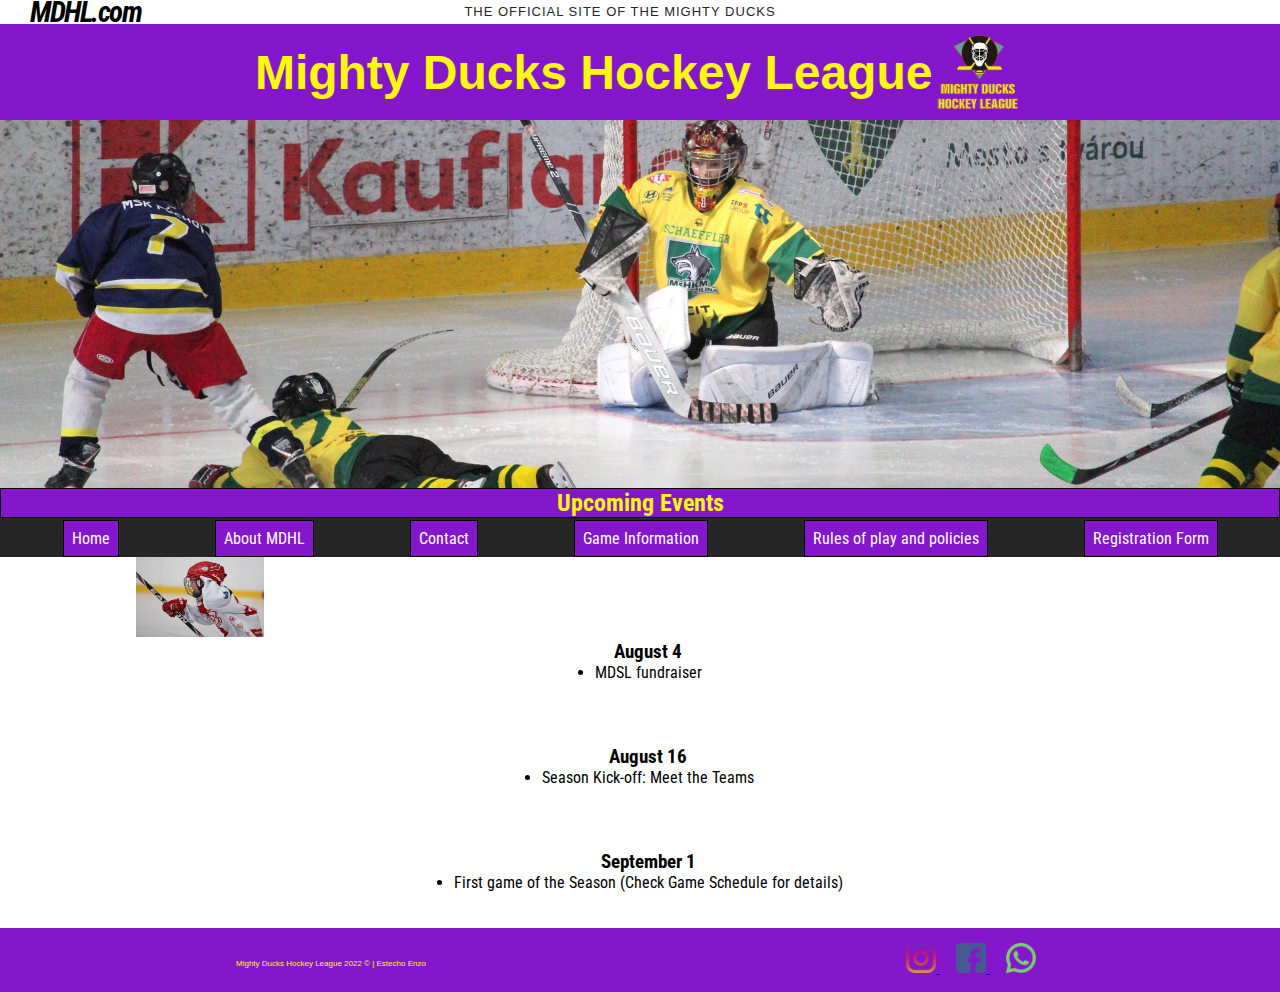
<file: index.html>
<!DOCTYPE html>
<html lang="en">
<head>
    <meta charset="UTF-8">
    <meta http-equiv="X-UA-Compatible" content="IE=edge">
    <meta name="viewport" content="width=device-width, initial-scale=1.0">
    <title>Home</title>
    <link rel="shortcut icon" href="./assets/LogoMightyducks-01.png" type="image/x-icon">
    <link rel="stylesheet" href="./assets/style.css">
    <link rel="preconnect" href="https://fonts.googleapis.com">
<link rel="preconnect" href="https://fonts.gstatic.com" crossorigin>
<link href="https://fonts.googleapis.com/css2?family=Roboto+Condensed&display=swap" rel="stylesheet">

</head>
<body>
    <div class="cabecera">
        <div class="mdhl">
            <a href="#" class="page">
                <h2>MDHL.com</h2>
            </a>   
        </div>
        <p class="site">
            The Official Site of the Mighty Ducks
        </p>
    </div>

    <header>
        <div class="cajageneral">
        <div class="titulointerior">
            <h1 class="titulo">Mighty Ducks Hockey League</h1>
        </div>
        <div>
            <img class="logo" src="./assets/LogoMightyducks-01.png" alt="page logo">
        </div>
        </div>

        <div class="titulo2margin">         
            <h2 class="titulo2">Upcoming Events</h2>
        </div>
    </header>
    
    <main>
        <nav>
            <a class="home" href="#">Home</a>
            <a class="about" href="./about.html">About MDHL</a>
            <a class="contact" href="./contact.html">Contact</a>
            <a class="gameinformation" href="./game_info.html">Game Information</a>
            <a class="rules" href="./rules.html">Rules of play and policies</a>
            <a class="registrationform" href="./registration.html">Registration Form</a>
        </nav>
        
        <figure>
            <img class= "hockey1" src="./assets/hockey1.jpg" alt="hockey player">
        </figure>
    
        <div class="textoindex">
        <section class="ago4">
            <h3>August 4</h3>
            <ul>
            <li>MDSL fundraiser</li>
            </ul>

        </section>

        <section class="ago16">
            <h3>August 16</h3>
            <ul>
            <li>Season Kick-off: Meet the Teams</li>
            </ul>
        </section>

        <section class="sep1">
            <h3>September 1</h3>
            <ul>
            <li>First game of the Season (Check Game Schedule for details)</li>
            </ul>
        </section>
        </div>
        
    </main>  

    <footer>
        <div>
            <p> Mighty Ducks Hockey League 2022 &copy; | Estecho Enzo </p>
        </div>
        
        <div>
            <a href="https://www.instagram.com" target="_blank">
                <img src="./assets/instagram.png" alt="instagram">
            </a>
            <a href="https://www.facebook.com" target="_blank">
                <img src="./assets/facebook.png" alt="facebook">
            </a>    
            <a href="https://wa.me/1522550401" target="_blank">
                <img src="./assets/whatsapp.png" alt="whatsapp">
            </a>
        </div> 
    </footer>
</body>
</html>
</file>
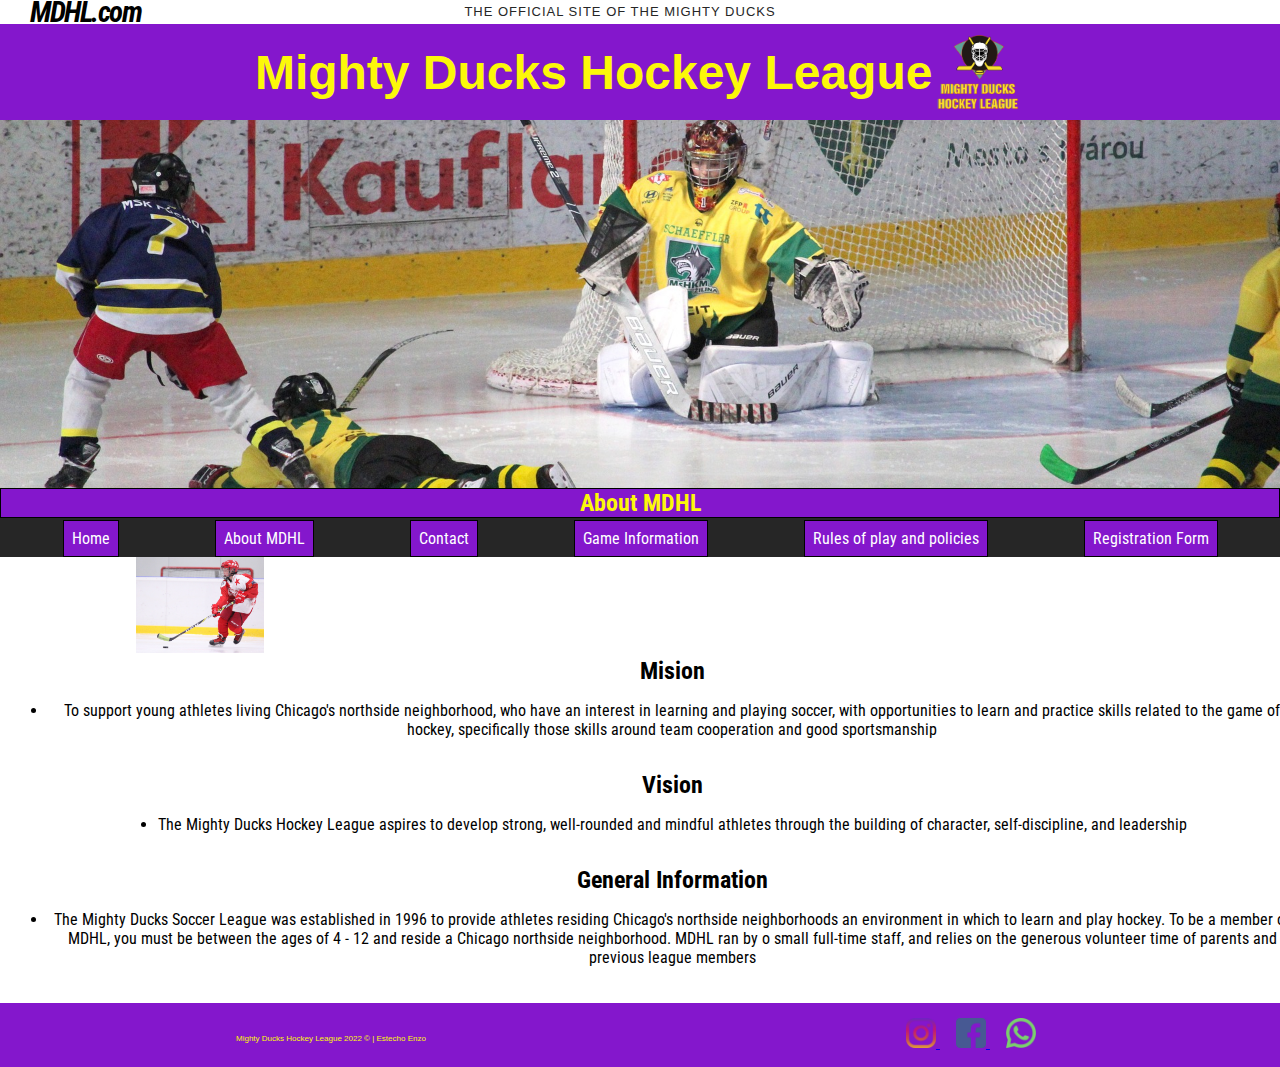
<file: about.html>
<!DOCTYPE html>
<html lang="en">
<head>
    <meta charset="UTF-8">
    <meta http-equiv="X-UA-Compatible" content="IE=edge">
    <meta name="viewport" content="width=device-width, initial-scale=1.0">
    <title>About MDHL</title>
    <link rel="shortcut icon" href="/assets/LogoMightyducks-01.png" type="image/x-icon">
    <link rel="stylesheet" href="./assets/style.css">
    <link rel="preconnect" href="https://fonts.googleapis.com">
<link rel="preconnect" href="https://fonts.gstatic.com" crossorigin>
<link href="https://fonts.googleapis.com/css2?family=Roboto+Condensed&display=swap" rel="stylesheet">

</head>
<body>
    <div class="cabecera">
        <div class="mdhl">
            <a href="#" class="page">
                <h2>MDHL.com</h2>
            </a>   
        </div>
        <p class="site">
            The Official Site of the Mighty Ducks
        </p>
    </div>

    <header>
        <div class="cajageneral">
        <div class="titulointerior">
            <h1 class="titulo">Mighty Ducks Hockey League</h1>
        </div>
        <div>
            <img class="logo" src="./assets/LogoMightyducks-01.png" alt="page logo">
        </div>
        </div>

        <div class="titulo2margin">         
            <h2 class="titulo2">About MDHL</h2>
        </div>
    </header>

    <nav>
        <a class="home" href="./index.html">Home</a>
        <a class="about" href="#">About MDHL</a>
        <a class="contact" href="./contact.html">Contact</a>
        <a class="gameinformation" href="./game_info.html">Game Information</a>
        <a class="rules" href="./rules.html">Rules of play and policies</a>
        <a class="registrationform" href="./registration.html">Registration Form</a>
    </nav>

    <figure>
        <img class= "hockey2" src="./assets/hockey2.jpg" alt=" an image of a child hockey player">
    </figure>
    
    <div class="textoaboutyrules">
    <section class="mision">
        <h2>Mision</h2>
        <ul>
        <li>To support young athletes living Chicago's northside neighborhood, who have an interest in 
            learning and playing soccer, with opportunities to learn and practice skills related to the game of 
            hockey, specifically those skills around team cooperation and good sportsmanship</li>
        </ul>

    </section>
    <section class="vision">
        <h2>Vision</h2>
        <ul>
        <li>The Mighty Ducks Hockey League aspires to develop strong, well-rounded and mindful athletes 
            through the building of character, self-discipline, and leadership</li>
        </ul>
    </section>
    <section class="general">
        <h2> General Information</h2>
        <ul>
        <li> The Mighty Ducks Soccer League was established in 1996 to provide athletes residing
Chicago's northside neighborhoods an environment in which to learn and play hockey. To be a
member of MDHL, you must be between the ages of 4 - 12 and reside a Chicago northside
neighborhood. MDHL ran by o small full-time staff, and relies on the generous volunteer time of
parents and previous league members
        </li>
        </ul>
    </section>

    </div>

    <footer>
        <div>
            <p> Mighty Ducks Hockey League 2022 &copy; | Estecho Enzo </p>
        </div>
        
        <div>
            <a href="https://www.instagram.com" target="_blank">
                <img src="./assets/instagram.png" alt="instagram">
            </a>
            <a href="https://www.facebook.com" target="_blank">
                <img src="./assets/facebook.png" alt="facebook">
            </a>    
            <a href="https://wa.me/1522550401" target="_blank">
                <img src="./assets/whatsapp.png" alt="whatsapp">
            </a>
        </div> 
    </footer>
    
</body>
</html>
</file>
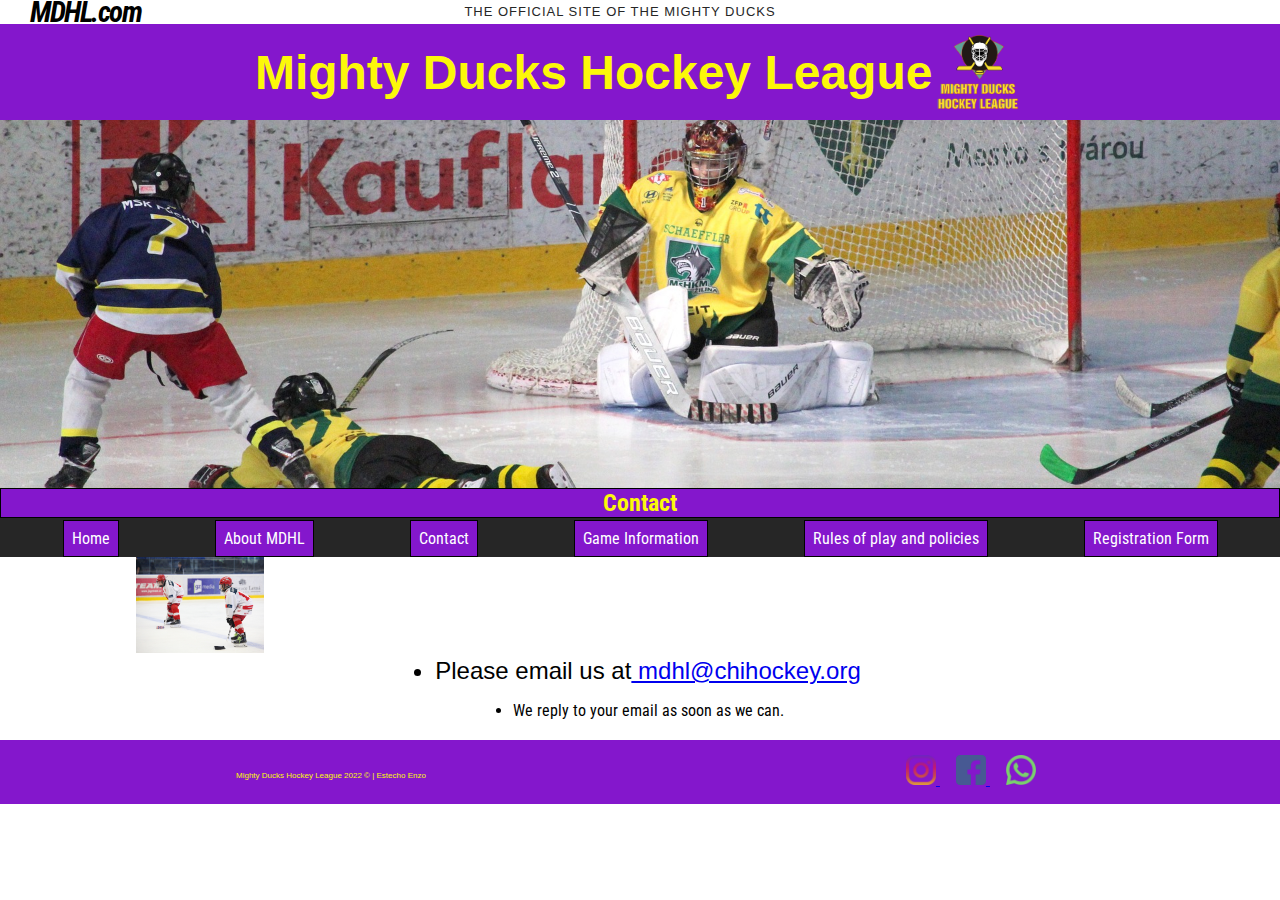
<file: contact.html>
<!DOCTYPE html>
<html lang="en">
<head>
    <meta charset="UTF-8">
    <meta http-equiv="X-UA-Compatible" content="IE=edge">
    <meta name="viewport" content="width=device-width, initial-scale=1.0">
    <title>Contact</title>
    <link rel="shortcut icon" href="/assets/LogoMightyducks-01.png" type="image/x-icon">
    <link rel="stylesheet" href="./assets/style.css">
    <link rel="preconnect" href="https://fonts.googleapis.com">
<link rel="preconnect" href="https://fonts.gstatic.com" crossorigin>
<link href="https://fonts.googleapis.com/css2?family=Roboto+Condensed&display=swap" rel="stylesheet">

</head>
<body>
    <div class="cabecera">
        <div class="mdhl">
            <a href="#" class="page">
                <h2>MDHL.com</h2>
            </a>   
        </div>
        <p class="site">
            The Official Site of the Mighty Ducks
        </p>
    </div>

    <header>
        <div class="cajageneral">
        <div class="titulointerior">
            <h1 class="titulo">Mighty Ducks Hockey League</h1>
        </div>
        <div>
            <img class="logo" src="./assets/LogoMightyducks-01.png" alt="page logo">
        </div>
        </div>
    
        <div class="titulo2margin">         
            <h2 class="titulo2">Contact</h2>
        </div>

    </header>

    <main>   
    <nav>
        <a class="home" href="index.html">Home</a>
        <a class="about" href="./about.html">About MDHL</a>
        <a class="contact" href="#">Contact</a>
        <a class="gameinformation" href="./game_info.html">Game Information</a>
        <a class="rules" href="./rules.html">Rules of play and policies</a>
        <a class="registrationform" href="./registration.html">Registration Form</a>
    </nav>

    <figure>
        <img class="hockey3" src="./assets/hockey3.jpg" alt="An image of two kid hockey players" width="200">
    </figure>

    <div class="textoscontact">
    <div class="email">
        <ul>
        <li>Please email us at<a href="mailto:mdhl@chihockey.org"> mdhl@chihockey.org</a></li>
        </ul>
    </div>
    <div class="email2">
        <ul>
        <li>We reply to your email as soon as we can.</li>
        </ul>
    </div>
    </div>
    </main>

    <footer>
        <div>
            <p> Mighty Ducks Hockey League 2022 &copy; | Estecho Enzo </p>
        </div>
        
        <div>
            <a href="https://www.instagram.com" target="_blank">
                <img src="./assets/instagram.png" alt="instagram">
            </a>
            <a href="https://www.facebook.com" target="_blank">
                <img src="./assets/facebook.png" alt="facebook">
            </a>    
            <a href="https://wa.me/1522550401" target="_blank">
                <img src="./assets/whatsapp.png" alt="whatsapp">
            </a>
        </div> 
    </footer>
</body>
</html>
</file>
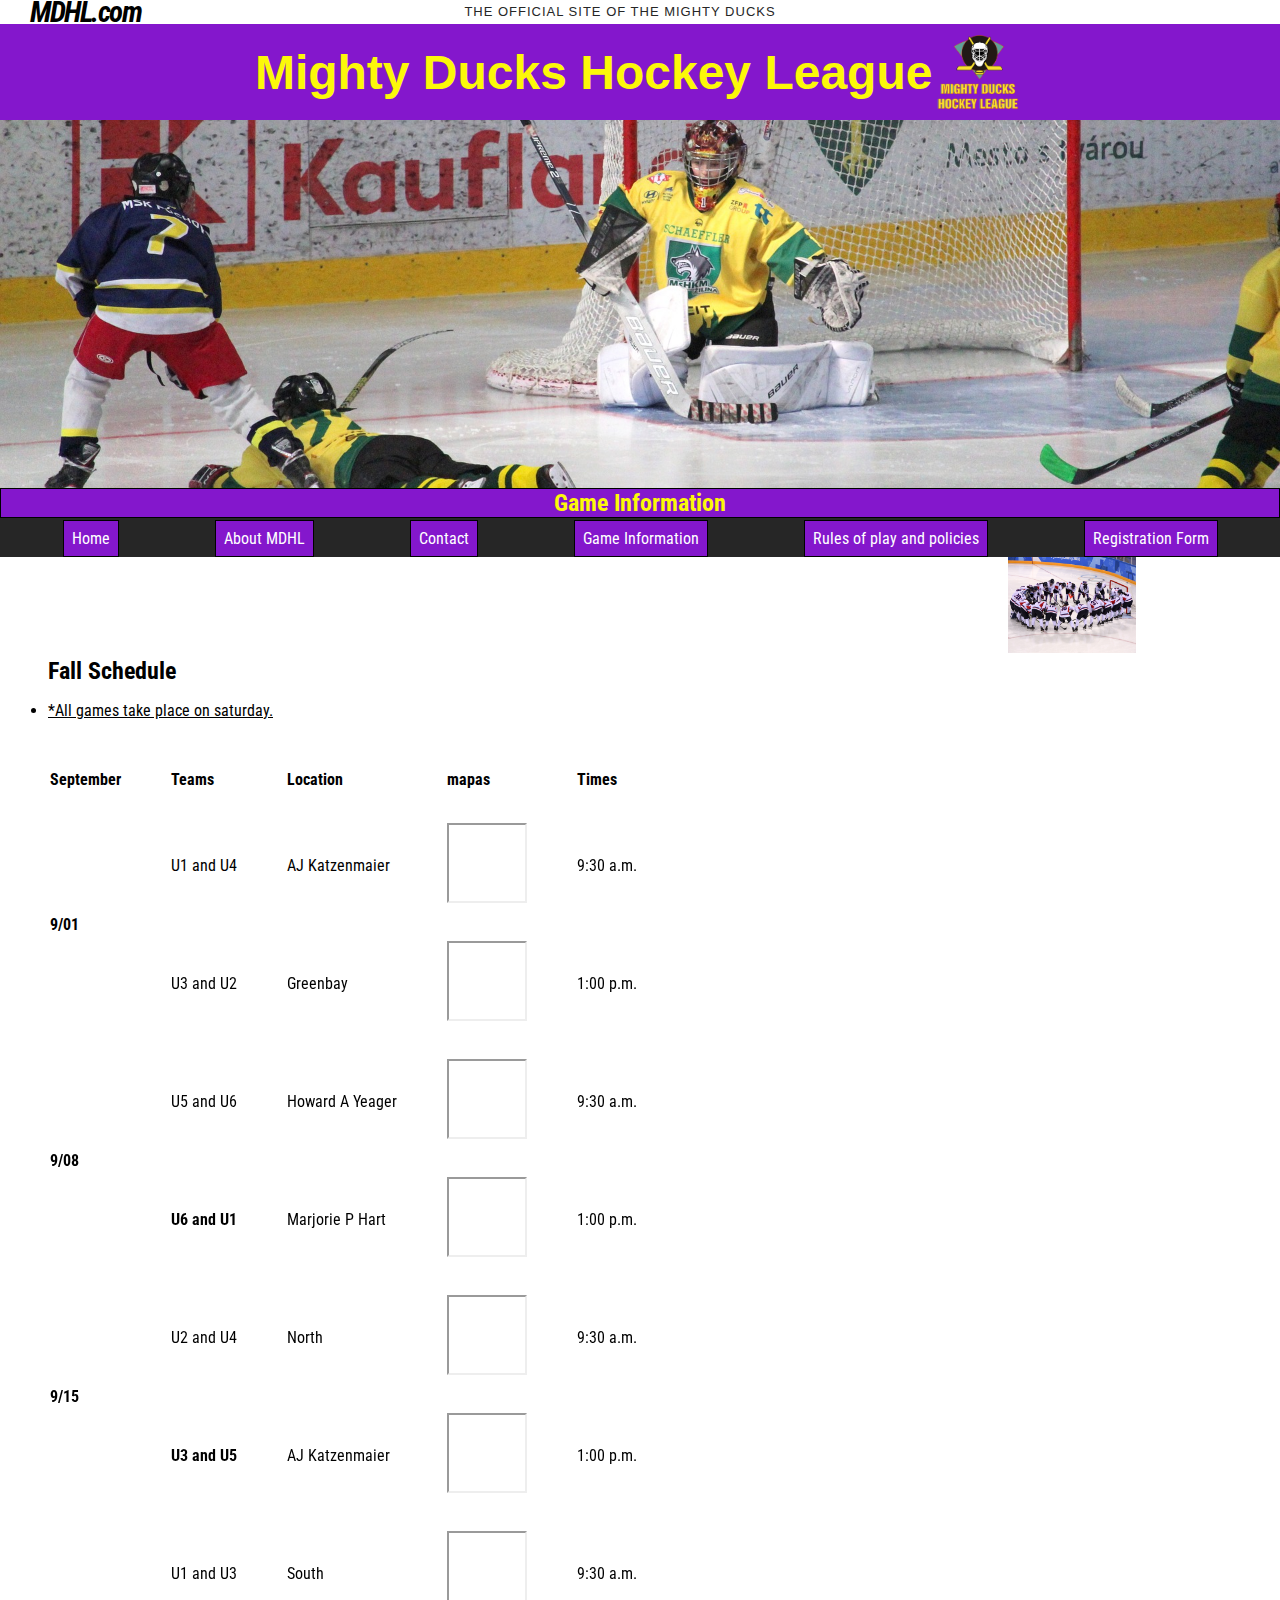
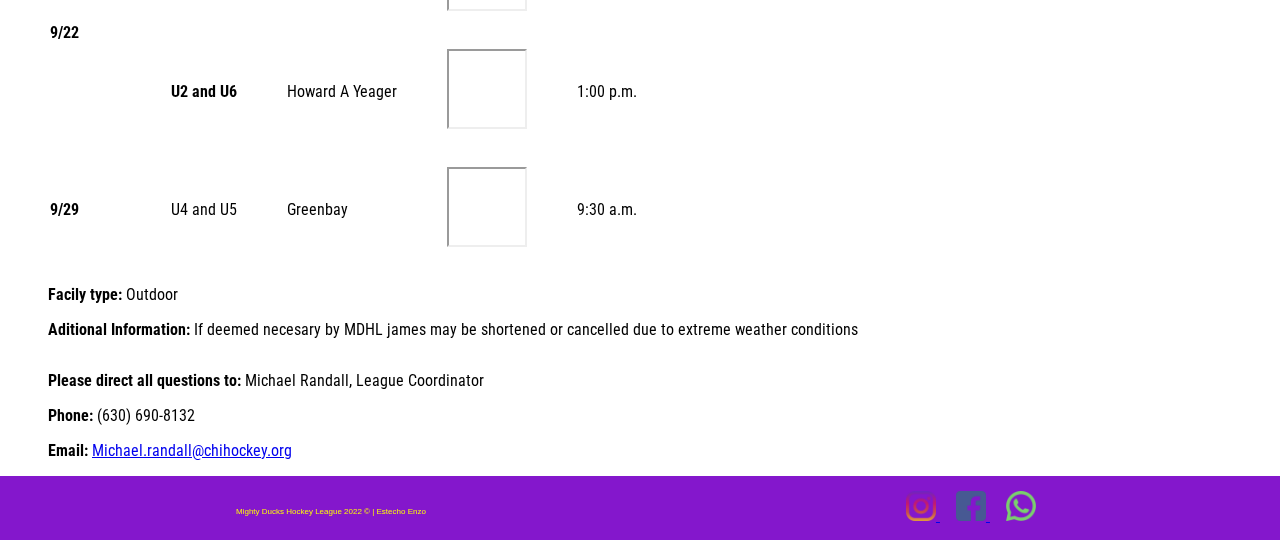
<file: game_info.html>
<!DOCTYPE html>
<html lang="en">
<head>
    <meta charset="UTF-8">
    <meta http-equiv="X-UA-Compatible" content="IE=edge">
    <meta name="viewport" content="width=device-width, initial-scale=1.0">
    <title>Game Information</title>
    <link rel="shortcut icon" href="/assets/LogoMightyducks-01.png" type="image/x-icon">
    <link rel="stylesheet" href="./assets/style.css">
    <link rel="preconnect" href="https://fonts.googleapis.com">
<link rel="preconnect" href="https://fonts.gstatic.com" crossorigin>
<link href="https://fonts.googleapis.com/css2?family=Roboto+Condensed&display=swap" rel="stylesheet">

</head>
<body>
        <div class="cabecera">
        <div class="mdhl">
            <a href="#" class="page">
                <h2>MDHL.com</h2>
            </a>   
        </div>
        <p class="site">
            The Official Site of the Mighty Ducks
        </p>
    </div>

    <header>
        <div class="cajageneral">
        <div class="titulointerior">
            <h1 class="titulo">Mighty Ducks Hockey League</h1>
        </div>
        <div>
            <img class="logo" src="./assets/LogoMightyducks-01.png" alt="page logo">
        </div>
        </div>

        <div class="titulo2margin">         
            <h2 class="titulo2">Game Information</h2>
        </div>
    </header>

    <main>
    <nav>
        <a class="home" href="/index.html">Home</a>
        <a class="about" href="./about.html">About MDHL</a>
        <a class="contact" href="./contact.html">Contact</a>
        <a class="gameinformation" href="#">Game Information</a>
        <a class="rules" href="./rules.html">Rules of play and policies</a>
        <a class="registrationform" href="./registration.html">Registration Form</a>
    </nav>

        <figure>
        <img class= "hockey5" src="./assets/hockey5.jpg" alt="a group hockey players">
        </figure>

        <section>
            <h4>Fall Schedule</h4>
            <ul>
            <li class="subrayado">*All games take place on saturday.</li>
            </ul>

            <table>
                <thead>
                <tr>
                    <th>September</th>
                    <th>Teams</th>
                    <th>Location</th>
                    <th>mapas</th>
                    <th>Times</th>
                    
                </tr>
                </thead>

                <tbody>
                <tr>
                    <th rowspan="2">9/01</th>
                    <td>U1 and U4</td>
                    <td>AJ Katzenmaier</td>
                    <td><iframe class="mapas" src="https://www.google.com/maps/embed?pb=!1m18!1m12!1m3!1d2949.780884853146!2d-87.86499018502545!3d42.32587204525336!2m3!1f0!2f0!3f0!3m2!1i1024!2i768!4f13.1!3m3!1m2!1s0x880f932fbc6ba7cd%3A0xcf2bbe275c6da815!2sAJ%20Katzenmaier%20Academy!5e0!3m2!1ses-419!2sar!4v1660767899056!5m2!1ses-419!2sar" width="80" height="80"></iframe></td>
                    <td>9:30 a.m.</td>
                </tr>
                <tr>
                    <td>U3 and U2</td>
                    <td>Greenbay</td>
                    <td><iframe class="mapas" src="https://www.google.com/maps/embed?pb=!1m18!1m12!1m3!1d182055.15414515624!2d-88.13057996654564!3d44.523104631442045!2m3!1f0!2f0!3f0!3m2!1i1024!2i768!4f13.1!3m3!1m2!1s0x8802e2e809b380f3%3A0x6370045214dcf571!2sGreen%20Bay%2C%20Wisconsin%2C%20EE.%20UU.!5e0!3m2!1ses-419!2sar!4v1660842867118!5m2!1ses-419!2sar" width="80" height="80"></iframe></td>
                    <td>1:00 p.m.</td>
                </tr>
                <tr>
                    <th rowspan="2">9/08</th>
                    <td>U5 and U6</td>
                    <td>Howard A Yeager</td>
                    <td><iframe class="mapas" src="https://www.google.com/maps/embed?pb=!1m18!1m12!1m3!1d2968.585269407889!2d-87.66512358503928!3d41.923273470565924!2m3!1f0!2f0!3f0!3m2!1i1024!2i768!4f13.1!3m3!1m2!1s0x880fd2e37f852467%3A0xb6cb22b2f0358874!2sHoward%20A%20Yeager%20Elementary!5e0!3m2!1ses-419!2sar!4v1660842972473!5m2!1ses-419!2sar" width="80" height="80"></iframe></td>
                    <td>9:30 a.m.</td>
                </tr>
                <tr>
                    <th>U6 and U1</th>
                    <td>Marjorie P Hart</td> 
                    <td><iframe class="mapas" src="https://www.google.com/maps/embed?pb=!1m18!1m12!1m3!1d2968.2896536435937!2d-87.64816138503903!3d41.92962687016799!2m3!1f0!2f0!3f0!3m2!1i1024!2i768!4f13.1!3m3!1m2!1s0x880fd30f2637f9d7%3A0xdbff5d5dfcfcfa35!2sMarjorie%20P%20Hart%20Elementary!5e0!3m2!1ses-419!2sar!4v1660843030411!5m2!1ses-419!2sar" width="80" height="80"></iframe></td> 
                    <td>1:00 p.m.</td>
                </tr>
                <tr>
                    <th rowspan="2">9/15</th>
                    <td>U2 and U4</td>
                    <td>North</td>
                    <td><iframe class="mapas" src="https://www.google.com/maps/embed?pb=!1m18!1m12!1m3!1d11875.122464028189!2d-87.63389206994829!3d41.919074633994896!2m3!1f0!2f0!3f0!3m2!1i1024!2i768!4f13.1!3m3!1m2!1s0x880fd366ec660f0f%3A0x1b2c609110c71b7f!2sNorth%20Avenue%20Beach!5e0!3m2!1ses-419!2sar!4v1660843174358!5m2!1ses-419!2sar" width="80" height="80"></iframe></td>
                    <td>9:30 a.m.</td>
                </tr>
                <tr>
                    <th>U3 and U5</th>
                    <td>AJ Katzenmaier</td>
                    <td><iframe class="mapas" src="https://www.google.com/maps/embed?pb=!1m18!1m12!1m3!1d2949.780884853146!2d-87.86499018502545!3d42.32587204525336!2m3!1f0!2f0!3f0!3m2!1i1024!2i768!4f13.1!3m3!1m2!1s0x880f932fbc6ba7cd%3A0xcf2bbe275c6da815!2sAJ%20Katzenmaier%20Academy!5e0!3m2!1ses-419!2sar!4v1660843316422!5m2!1ses-419!2sar" width="80" height="80"></iframe></td>
                    <td>1:00 p.m.</td>

                </tr>
                <tr>
                    <th rowspan="2">9/22</th>
                    <td>U1 and U3</td>
                    <td>South</td>
                    <td><iframe class="mapas" src="https://www.google.com/maps/embed?pb=!1m18!1m12!1m3!1d3402613.6034674807!2d-83.17075174244955!3d33.60881103359741!2m3!1f0!2f0!3f0!3m2!1i1024!2i768!4f13.1!3m3!1m2!1s0x88f8a5697931d1e3%3A0xb9ffa132f505179e!2sCarolina%20del%20Sur%2C%20EE.%20UU.!5e0!3m2!1ses-419!2sar!4v1660843379360!5m2!1ses-419!2sar" width="80" height="80"></iframe></td>
                    <td>9:30 a.m.</td>
                </tr>
                <tr>
                    <th>U2 and U6</th>
                    <td>Howard A Yeager</td>
                    <td><iframe class="mapas" src="https://www.google.com/maps/embed?pb=!1m18!1m12!1m3!1d2968.585269407889!2d-87.66512358503928!3d41.923273470565924!2m3!1f0!2f0!3f0!3m2!1i1024!2i768!4f13.1!3m3!1m2!1s0x880fd2e37f852467%3A0xb6cb22b2f0358874!2sHoward%20A%20Yeager%20Elementary!5e0!3m2!1ses-419!2sar!4v1660843514428!5m2!1ses-419!2sar" width="80" height="80"></iframe></td>
                    <td>1:00 p.m.</td>
                </tr>
                <tr>
                    <th>9/29</th>
                    <td>U4 and U5</td>
                    <td>Greenbay</td>
                    <td><iframe class="mapas" src="https://www.google.com/maps/embed?pb=!1m18!1m12!1m3!1d182055.15414515624!2d-88.13057996654564!3d44.523104631442045!2m3!1f0!2f0!3f0!3m2!1i1024!2i768!4f13.1!3m3!1m2!1s0x8802e2e809b380f3%3A0x6370045214dcf571!2sGreen%20Bay%2C%20Wisconsin%2C%20EE.%20UU.!5e0!3m2!1ses-419!2sar!4v1660842867118!5m2!1ses-419!2sar" width="80" height="80"></iframe></td>
                    <td>9:30 a.m.</td>
                </tr>
                </tbody>

            </table> 
            
        <div class="datos">
            <p><span>Facily type:</span> Outdoor</p> 
            <p class="datos2"> <span>Aditional Information:</span> If deemed necesary by MDHL james may be shortened or cancelled due to extreme weather conditions</p>
            <p><span>Please direct all questions to: </span>Michael Randall, League Coordinator</p> 
            <p><span>Phone:</span> (630) 690-8132</p> 
            <p><span>Email:</span> <a href="mailto:Michael.randall@chihockey.org"> Michael.randall@chihockey.org </a></p>
            
        </div>
        
        </section>
    </main>  
    <footer>
        <div>
            <p> Mighty Ducks Hockey League 2022 &copy; | Estecho Enzo </p>
        </div>
        
        <div>
            <a href="https://www.instagram.com" target="_blank">
                <img src="./assets/instagram.png" alt="instagram">
            </a>
            <a href="https://www.facebook.com" target="_blank">
                <img src="./assets/facebook.png" alt="facebook">
            </a>    
            <a href="https://wa.me/1522550401" target="_blank">
                <img src="./assets/whatsapp.png" alt="whatsapp">
            </a>
        </div> 
    </footer>

</body>
</html>
</file>
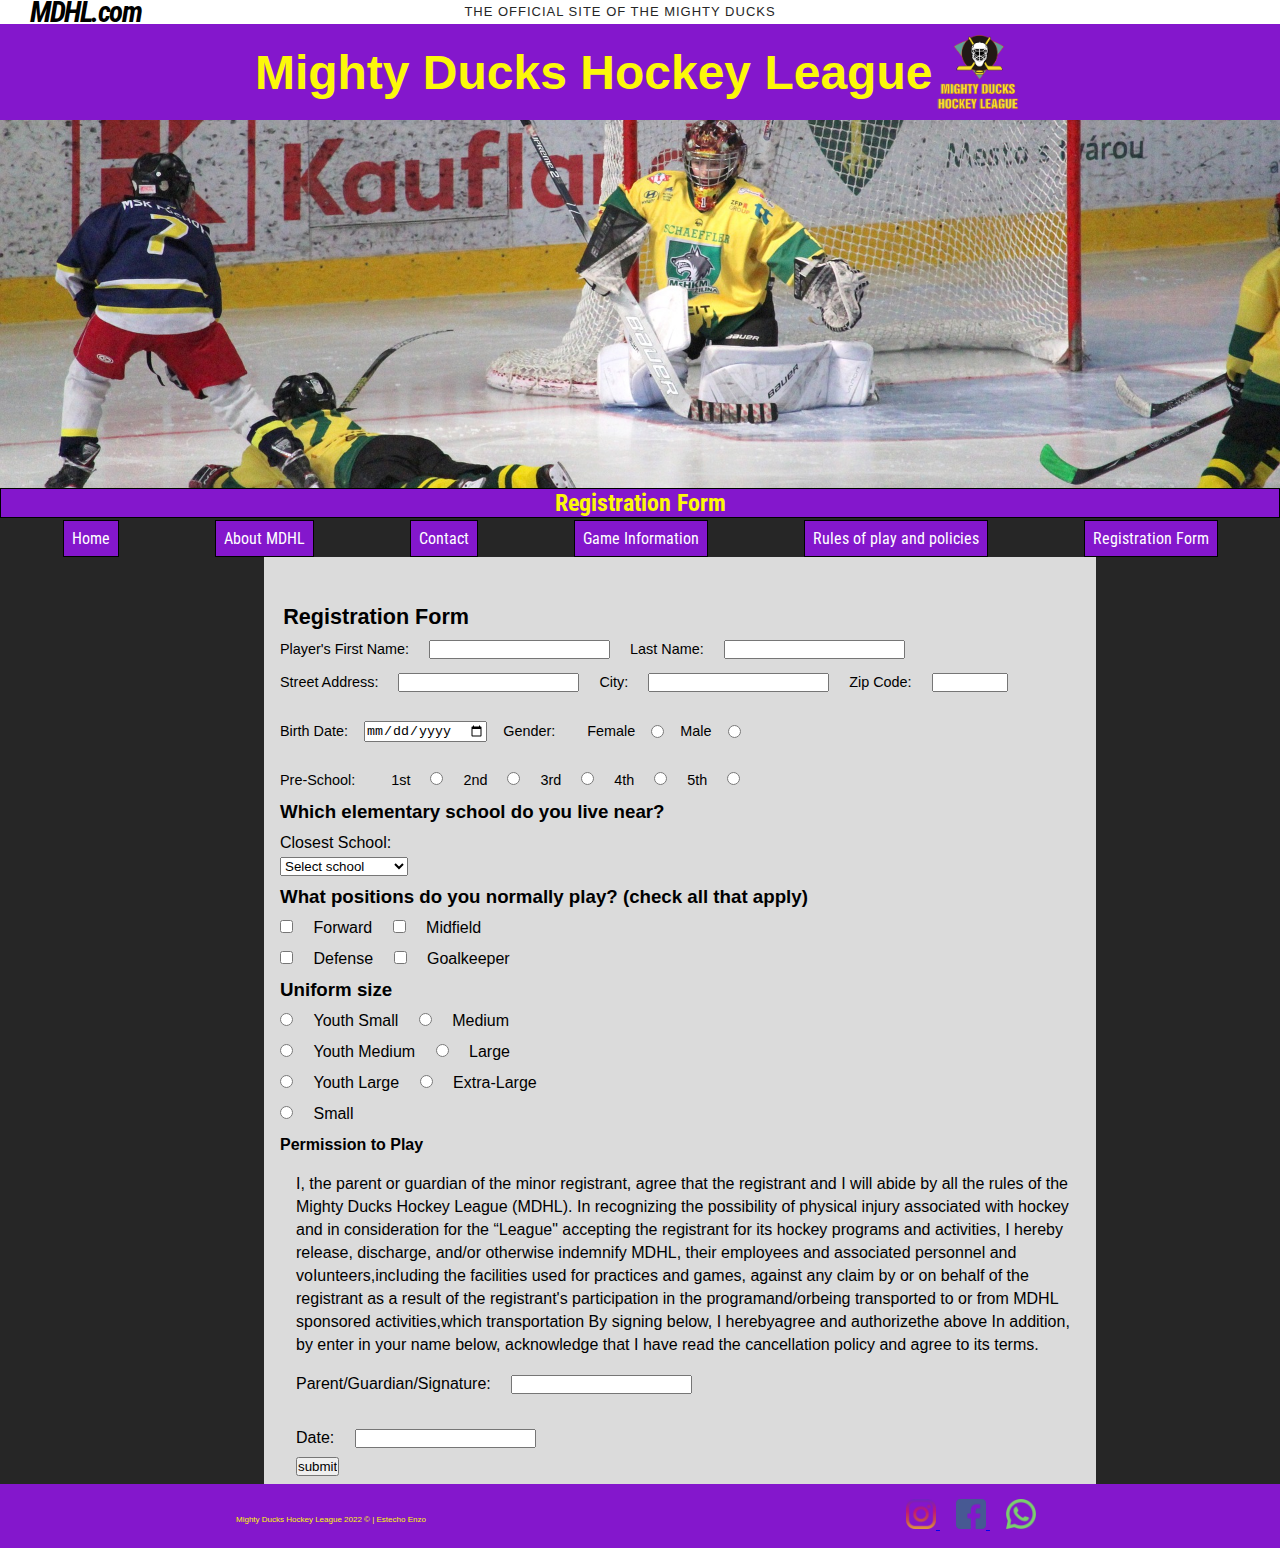
<file: registration.html>
<!DOCTYPE html>
<html lang="en">
<head>
    <meta charset="UTF-8">
    <meta http-equiv="X-UA-Compatible" content="IE=edge">
    <meta name="viewport" content="width=device-width, initial-scale=1.0">
    <title>Registration Form</title>
    <link rel="shortcut icon" href="/assets/LogoMightyducks-01.png" type="image/x-icon">
    <link rel="stylesheet" href="./assets/style.css">
    <link rel="preconnect" href="https://fonts.googleapis.com">
<link rel="preconnect" href="https://fonts.gstatic.com" crossorigin>
<link href="https://fonts.googleapis.com/css2?family=Roboto+Condensed&display=swap" rel="stylesheet">

</head>
<body>
    <div class="cabecera">
        <div class="mdhl">
            <a href="#" class="page">
                <h2>MDHL.com</h2>
            </a>   
        </div>
        <p class="site">
            The Official Site of the Mighty Ducks
        </p>
    </div>

    <header>
        <div class="cajageneral">
        <div class="titulointerior">
            <h1 class="titulo">Mighty Ducks Hockey League</h1>
        </div>
        <div>
            <img class="logo" src="./assets/LogoMightyducks-01.png" alt="page logo">
        </div>
        </div>
        <div class="titulo2margin">         
            <h2 class="titulo2">Registration Form</h2>
        </div>

    </header>

        <nav>
            <a class="home" href="/index.html">Home</a>
            <a class="about" href="./about.html">About MDHL</a>
            <a class="contact" href="./contact.html">Contact</a>
            <a class="gameinformation" href="./game_info.html">Game Information</a>
            <a class="rules" href="./rules.html">Rules of play and policies</a>
            <a class="registrationform" href="#">Registration Form</a>
        </nav>
        
        <main class="main">
            <form method="get" class="form" action="./show_data.html" target="_blank">               

                <fieldset class="fieldset">
                <h2 class="registration">Registration Form</h2>
                    <div>
                        <label for="first_name">Player's First Name:</label>
                        <input type="text" name="first_name" id="first_name">
                        <label for="surename">Last Name:</label>
                        <input type="text" name="surename" id="surename">
                    </div>

                    <div>
                        <label for="address">Street Address:</label>
                        <input type="text" name="address" id="address">
                        <label for="city">City:</label>
                        <input type="text" name="city" id="city">
                        <label for="zipcode">Zip Code:</label>
                        <input type="number" name="zipcode" id="zipcode" min="1000" max="99999">
                    </div>
                    <div class="radio">
                        <label for="birthdate">Birth Date:</label>
                        <input type="date" name="birthdate" id="birthdate">
                        <label>Gender:</label>
                        <label for="female">Female</label>
                        <input type="radio" name="gender" id="female" value="female">
                        <label for="male">Male</label>                       
                        <input type="radio" name="gender" id="male" value="male">
                    </div>
                    
                    <div>
                        <label>Pre-School:</label>
                        <label for="1st">1st</label>
                        <input type="radio" name="grade" id="1st" value="1st">
                        <label for="2nd">2nd</label>
                        <input type="radio" name="grade" id="2nd" value="2nd">
                        <label for="3rd">3rd</label>
                        <input type="radio" name="grade" id="3rd" value="3rd">
                        <label for="4th">4th</label>
                        <input type="radio" name="grade" id="4th" value="4th">
                        <label for="5th">5th</label>
                        <input type="radio" name="grade" id="5th" value="5th">
                    </div>
                </fieldset>
                
                <h3>Which elementary school do you live near?</h3>
                <fieldset>      
                    <legend>Closest School:</legend>
                        <select id="school" name="school" class="field select medium" tabindex="11"> 
                            <option value="">Select school</option>
                            <option value="AJKatzenmaier">AJ Katzenmaier</option>
                            <option value="Greenbay">Greenbay</option>
                            <option value="HowardAYeager">Howard A Yeager</option>
                            <option value="MarjoriePHart">Marjorie P Hart</option>
                            <option value="North Elementary">North Elementary</option>
                            <option value="South Elementary">South Elementary</option>
                        </select>
                </fieldset>
            
                <h3>What positions do you normally play? (check all that apply)</h3>
                <fieldset>     
                    <input type="checkbox" name="position" id="Forward" value="Forward">
                    <label for="Forward">Forward</label>
                    <input type="checkbox" name="position" id="midfield" value="midfield">
                    <label for="midfield">Midfield</label>        
                </fieldset>
                <fieldset>
                    <input type="Checkbox" name="position" id="Defense" value="Defense">
                    <label for="Defense">Defense</label>
                    <input type="checkbox" name="position" id="Goalkeeper" value="Goalkeeper">
                    <label for="Goalkeeper">Goalkeeper</label>
                </fieldset>
            
                <h3>Uniform size</h3>
                <fieldset>
                    <input type="radio" name="unisize" id="ys" value="Youth Small">
                    <label for="ys">Youth Small</label>
                    <input type="radio" name="unisize" id="m" value="Medium">
                    <label for="ym">Medium</label>
                </fieldset>
                <fieldset>
                    <input type="radio" name="unisize" id="ym" value="Youth Medium">      
                    <label for="m">Youth Medium</label>
                    <input type="radio" name="unisize" id="l" value="Large">
                    <label for="l">Large</label>
                </fieldset>
                <fieldset>
                    <input type="radio" name="unisize" id="yl" value="Youth Large">
                    <label for="yl">Youth Large</label>
                    <input type="radio" name="unisize" id="xl" value="Extra-Large">
                    <label for="xl">Extra-Large</label>
                </fieldset>
                <fieldset>
                    <input type="radio" name="unisize" id="s" value="Small">
                    <label for="s">Small</label>
                </fieldset>
            
                <div>
                    <dl>
                        <dt><span class="bold">Permission to Play</span></dt>
                        <dd>I, the parent or guardian of the minor registrant, agree that the registrant and I will abide by all the rules of the Mighty Ducks Hockey League (MDHL). In recognizing the possibility of physical injury associated with hockey and in consideration for the “League" accepting the registrant for its hockey programs and activities, I hereby release, discharge, and/or otherwise indemnify MDHL, their employees and associated personnel and voIunteers,incIuding the facilities used for practices and games, against any claim by or on behalf of the registrant as a result of the registrant's participation in the programand/orbeing transported to or from MDHL sponsored activities,which transportation
                        By signing below, I herebyagree and authorizethe above In addition, by enter in your name below,
                        acknowledge that I have read the cancellation policy and agree to its terms.</dd>
                    </dl>

                <fieldset class="signature">
                        <label for="parent">Parent/Guardian/Signature:</label>
                        <input class="input" type="text" name="parent" id="parent">

                <fieldset>
                        <label for="date">Date:</label>
                        <input type="text" name="date" id="date">
                </fieldset>

                </fieldset>

                </div>

                <input class="submit" type="Submit" value="submit" formtarget="_blank">
            

            </form>
        </main>    
        
        <footer>
            <div>
                <p> Mighty Ducks Hockey League 2022 &copy; | Estecho Enzo </p>
            </div>
            
            <div>
                <a href="https://www.instagram.com" target="_blank">
                    <img src="./assets/instagram.png" alt="instagram">
                </a>
                <a href="https://www.facebook.com" target="_blank">
                    <img src="./assets/facebook.png" alt="facebook">
                </a>    
                <a href="https://wa.me/1522550401" target="_blank">
                    <img src="./assets/whatsapp.png" alt="whatsapp">
                </a>
            </div> 
        </footer>
    </body>
    </html>
</file>
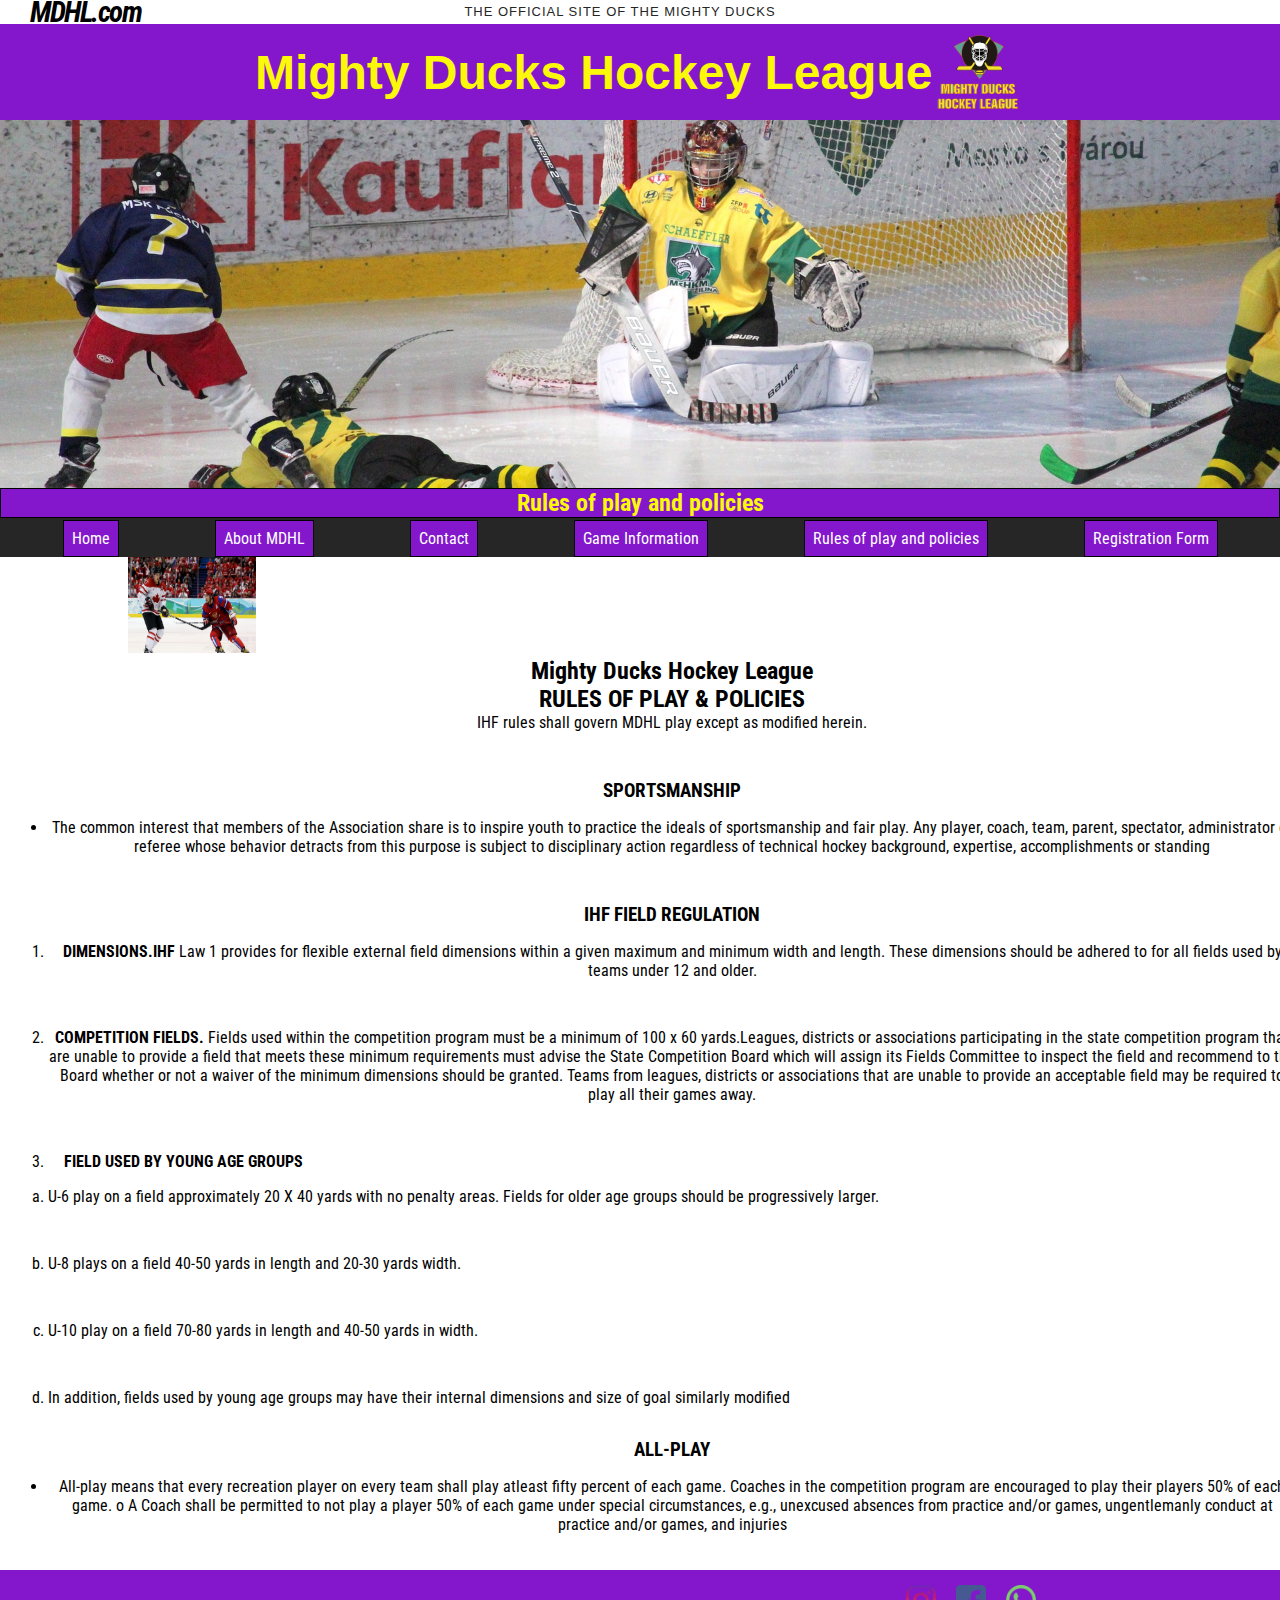
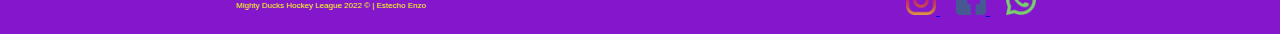
<file: rules.html>
<!DOCTYPE html>
<html lang="en">
<head>
    <meta charset="UTF-8">
    <meta http-equiv="X-UA-Compatible" content="IE=edge">
    <meta name="viewport" content="width=device-width, initial-scale=1.0">
    <title>Rules of play and policies</title>
    <link rel="shortcut icon" href="/assets/LogoMightyducks-01.png" type="image/x-icon">
    <link rel="stylesheet" href="./assets/style.css">
    <link rel="preconnect" href="https://fonts.googleapis.com">
<link rel="preconnect" href="https://fonts.gstatic.com" crossorigin>
<link href="https://fonts.googleapis.com/css2?family=Roboto+Condensed&display=swap" rel="stylesheet">

</head>
<body>
    <div class="cabecera">
        <div class="mdhl">
            <a href="#" class="page">
                <h2>MDHL.com</h2>
            </a>   
        </div>
        <p class="site">
            The Official Site of the Mighty Ducks
        </p>
    </div>

    <header>
        <div class="cajageneral">
        <div class="titulointerior">
            <h1 class="titulo">Mighty Ducks Hockey League</h1>
        </div>
        <div>
            <img class="logo" src="./assets/LogoMightyducks-01.png" alt="page logo">
        </div>
        </div>

        <div class="titulo2margin">         
            <h2 class="titulo2">Rules of play and policies</h2>
        </div>
    </header>

    <main>
    <nav>
        <a class="home" href="/index.html">Home</a>
        <a class="about" href="./about.html">About MDHL</a>
        <a class="contact" href="./contact.html">Contact</a>
        <a class="gameinformation" href="./game_info.html">Game Information</a>
        <a class="rules" href="#">Rules of play and policies</a>
        <a class="registrationform" href="./registration.html">Registration Form</a>
    </nav>
    
    
        <figure>
        <img class= "hockey4" src="./assets/hockey4.jpg" alt="two boys players">
        </figure>

        <div class="textoaboutyrules">

        <section class="rulesofplay">
            <h2>Mighty Ducks Hockey League</h2>
            <h2>RULES OF PLAY & POLICIES</h2>
            <p>IHF rules shall govern MDHL play except as modified herein.</p>
        </section>

        <section class="sport">
            <h3>SPORTSMANSHIP</h3>
            <ul>
            <li>The common interest that members of the Association share is to inspire 
                youth to practice the ideals of sportsmanship and fair play. Any player, coach, 
                team, parent, spectator, administrator or referee whose behavior detracts from 
                this purpose is subject to disciplinary action regardless of technical hockey 
                background, expertise, accomplishments or standing
            </li>
            </ul>
        </section>

        <section class="regulation">
                <h3>IHF FIELD REGULATION</h3>
                <ol>
                <li><span> DIMENSIONS.IHF</span> Law 1 provides for flexible external field dimensions within 
                    a given maximum and minimum width and length. These dimensions should be 
                    adhered to for all fields used by teams under 12 and older.</li>
                <li><span> COMPETITION FIELDS.</span> Fields used within the competition program must be 
                    a minimum of 100 x 60 yards.Leagues, districts or associations participating in 
                    the state competition program that are unable to provide a field that meets these 
                    minimum requirements must advise the State Competition Board which will 
                    assign its Fields Committee to inspect the field and recommend to the Board 
                    whether or not a waiver of the minimum dimensions should be granted. Teams 
                    from leagues, districts or associations that are unable to provide an acceptable 
                    field may be required to play all their games away.</li>
                <li><span class="fields"> FIELD USED BY YOUNG AGE GROUPS</span>
                    <ol type="a">
                    <li class="u6">U-6 play on a field approximately 20 X 40 yards with no penalty areas. Fields 
                    for older age groups should be progressively larger.</li>
                    <li>U-8 plays on a field 40-50 yards in length and 20-30 yards width.</li>
                    <li>U-10 play on a field 70-80 yards in length and 40-50 yards in width.</li>
                    <li>In addition, fields used by young age groups may have their internal 
                    dimensions and size of goal similarly modified</li>
                    </ol>
                </li>
                    </ol>
        </section>

        <section class="allplay">
                <h3>ALL-PLAY</h3>
                <ul>
                <li>All-play means that every recreation player on every team shall play atleast 
                    fifty percent of each game. Coaches in the competition program are encouraged 
                    to play their players 50% of each game. 
                    o A Coach shall be permitted to not play a player 50% of each game 
                    under special circumstances, e.g., unexcused absences from practice 
                    and/or games, ungentlemanly conduct at practice and/or games, and injuries</li>
                </ul>
        </section>
        </div>
    </main>  

    <footer>
        <div>
            <p> Mighty Ducks Hockey League 2022 &copy; | Estecho Enzo </p>
        </div>
        
        <div>
            <a href="https://www.instagram.com" target="_blank">
                <img src="./assets/instagram.png" alt="instagram">
            </a>
            <a href="https://www.facebook.com" target="_blank">
                <img src="./assets/facebook.png" alt="facebook">
            </a>    
            <a href="https://wa.me/1522550401" target="_blank">
                <img src="./assets/whatsapp.png" alt="whatsapp">
            </a>
        </div> 
    </footer>

</body>
</html>
</file>
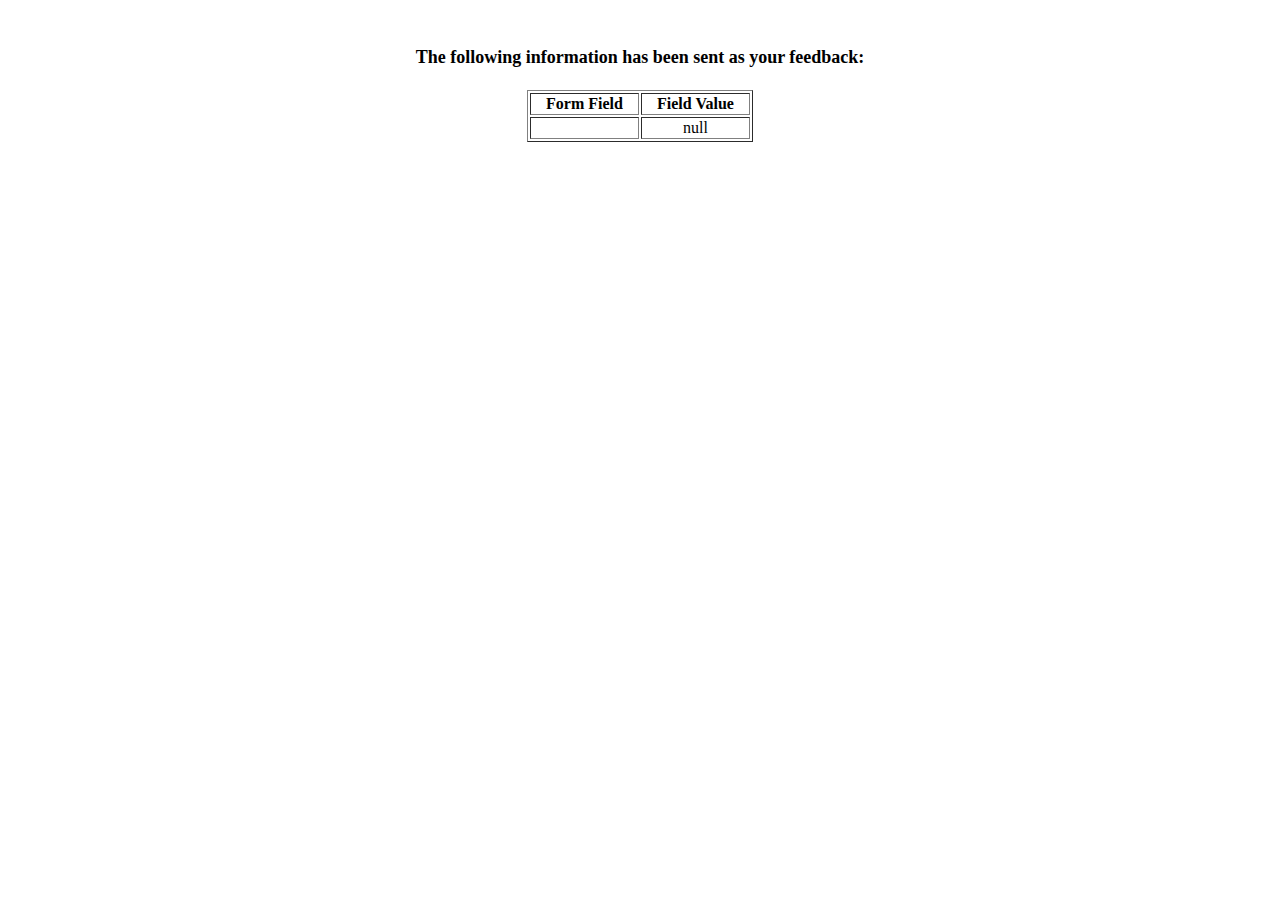
<file: show_data.html>
<html>
<head>
<title>Feedback Sent</title>
</head>
<body>
<p align=center>&nbsp;</p>
<h1 align=center><font size="+1">The following information has been sent as your
  feedback:</font></h1>

<table border="1" align=center width="226">
  <tr>
    <th align="center">Form Field</th>
    <th align="center">Field Value</th>
  </tr>

<script language="javascript">
var args = location.search.substr(1).split('&');
for (var i = 0; i < args.length; ++i) {
  var parts = args[i].split('=');
  if (parts != null) {
    var field = parts[0];
    var value = parts[1];
    if (value == null) {
      value = "null"
    }
    else {
      value = '"' + unescape(value.replace(/\+/g, ' ')) + '"';
    }

    document.writeln('<tr><td align="center">' + field + '</td>');
    document.writeln('<td align="center">' + value + '</td></tr>');
  }
}
</script>

<noscript>
<tr><td>
<p>You need to turn on Javascript in your browser.</p>

<p>In Microsoft Internet Explorer 4 or greater:</p>
<ul>
<li>From the "Tools" menu (in IE 4, it's the "View" menu), select "Internet Options".</li>
<li>Click on the "Security" tab.</li>
<li>Click on the "Custom Level" button. (In IE 4, select "Custom"
and then click on "Settings...".)</li>
<li>Under "Active scripting" make sure "Enable" is selected.</li>
</ul>

<p>In Netscape version 4 or greater:</p>
<ul>
<li>From the <b>Edit</b> menu, select <b>Preferences</b>.</li>
<li>In the <b>Category</b> list on the left, click on the word "Advanced".</li>
<li>In the panel on the right, make sure "Enable JavaScript" is checked.</li>
<li>Click the <b>OK</b> button.</li>
</ul>

</td></tr>
</noscript>

</table>
</body>
</html>
</file>
<file: assets/style.css>
*{
    padding: 0;
    margin: 0;
    box-sizing: border-box;
    /*border: solid 2px red;*/

}
html{
    font-family: 'Roboto Condensed', sans-serif;

}

/*MENU*/

nav{
    display: flex;
    justify-content:center;
    align-items: flex-start;
    padding-top: 1rem;   
    gap: 6rem;
    background-color: #262626; 
    
}


nav a{
display: flex;
text-decoration: none;
padding: 0.5rem;
font-size: 1rem;
background-color: rgb(132, 23, 204);
color: white;
border: solid 1.5px black;

}
nav a[href="#"]{
    display: flex;
    background-color: rgb(132, 23, 204);
    color: white;
}

/*CABECERA*/

.cabecera{
    display: flex;
    background: white;
    align-items:center;
    height: 1.5rem;
    padding: 10px;
    margin: auto;
    justify-content: center;
}
.mdhl{
    width: 100px;
    margin-left: 20px;
}

.site{
    font-family: "Sintony",Arial,sans-serif;
    color: #262626;
    text-transform: uppercase;
    text-align: center;
    margin-right: 10rem;
    font-size: 13px;
    line-height: 16px;
    letter-spacing: 1px;
    flex-grow: 100;
}

.page{
    color: black;
    text-decoration: none;
    letter-spacing: -1.5px;
    font-style: italic;
    font-size: 120%;
    cursor: pointer;
}


/*HEADER PARA MENUS*/



header{
    background-image :url(./design1_image2.jpg);
    background-size: cover; 
    justify-content: center;
    width: 100%;
    height: 30rem;
    
}


.cajageneral{
    display: flex;
    background: rgb(132, 23, 204);
    height: 6rem;
    justify-content: center;
}
    
.titulointerior{
    display: flex;
    background: rgb(132, 23, 204);
    justify-content:flex-end;
    flex-wrap: wrap;
    align-content: center;
}
.titulo{
    display: flex;
    color: rgb(252, 248, 9);
    font-size: 3rem;
    font-family: -apple-system, BlinkMacSystemFont, 'Segoe UI', Roboto, Oxygen, Ubuntu, Cantarell, 'Open Sans', 'Helvetica Neue', sans-serif;
    
}

.titulo2margin{
    transform: translate(0rem,23rem);
}


.titulo2{
    background: rgb(132, 23, 204);
    color: rgb(252, 248, 9);
    text-align: center;
    border: solid 1.5px black;
    
}

/*INDEX*/


.logo{
    height: 6rem;

}

.hockey1{
    background-image :url(./hockey1.jpg);
    width: 10%;
    height: 5rem;
    margin-left: 8.5rem;
}
.textoindex{
    display: flex;
    flex-direction: column;
    gap: 3rem;
    margin-left: 1rem;
    margin-bottom: 20px;
}


.ago4{
    display: flex;    
    align-items: center;
    flex-direction: column;
}

.ago16{
    display: flex;    
    align-items: center;
    flex-direction: column;

}
.sep1{
    display: flex;    
    align-items: center;
    flex-direction: column;
}


/*ABOUT*/


.hockey2{
    background-image :url(./hockey2.jpg);
    width: 10%;
    height: 6rem;
    margin-left: 8.5rem;
}
.textoaboutyrules{
    display: flex;
    flex-direction: column;
    gap: 1rem;
    margin-left: 3rem;
    margin-bottom: 20px;
    width: 78rem;
    text-align: center;

}

.mision{
    display: flex;    
    align-items: center;
    flex-direction: column;
    font-size: 1rem;
    gap: 1rem;
}

.vision{
    display: flex;    
    align-items: center;
    flex-direction: column;
    font-size: 1rem;
    gap: 1rem;
    
}

.general{
    display: flex;    
    align-items: center;
    flex-direction: column;
    font-size: 1rem;
    gap: 1rem;
}

/*CONTACT*/


.hockey3{
    background-image :url(./hockey3.jpg);
    width: 10%;
    height: 6rem;
    margin-left: 8.5rem;
}

.textoscontact{
    display: flex;
    flex-direction: column;
    gap: 1rem;
    margin-left: 1rem;
    gap: 1rem;
    margin-bottom: 20px;

}

.email ul{
    font-family: -apple-system, BlinkMacSystemFont, 'Segoe UI', Roboto, Oxygen, Ubuntu, Cantarell, 'Open Sans', 'Helvetica Neue', sans-serif;


}

.email{

    display: flex;    
    align-items: center;
    flex-direction: column;
    font-size: 1.5rem;
    
}
.email2{
    display: flex;    
    align-items: center;
    flex-direction: column;
    font-size: 1rem;
}


/*GAMEINFORMATION*/


.subrayado{
    text-decoration: underline;
    margin-left: 3rem;
}


section ul{
    margin-bottom: 1rem;
    font-size: 1rem;
    
}

section h4{
    margin-bottom: 1rem;
    font-size: 1.5rem;
    margin-left: 3rem;
}

.hockey5{
    background-image :url(./hockey5.jpg);
    width: 10%;
    height: 6rem;
    margin-left: 63rem;
}

.datos{
    margin-bottom: 1rem;
    font-size: 1rem;
    margin-left: 3rem;
}

section p{
    margin-bottom: 1rem;
}

.datos2{
    margin-bottom: 2rem;

}


/*RULES*/



.hockey4{
    background-image :url(./hockey4.jpg);
    width: 10%;
    height: 6rem;
    margin-left: 8rem;
}


.rulesofplay{
    display: flex;    
    align-items: center;
    flex-direction: column;
}

.rulesofplay p{
    display: flex;    
    align-items: center;
    flex-direction: column;
    margin-bottom: 2rem;
}

.sport{
    display: flex;    
    align-items: center;
    flex-direction: column;
    gap: 1rem;
}

.sport ul{

    display: flex;    
    align-items: center;
    flex-direction: column;
    margin-bottom: 2rem;
}

.regulation{
    display: flex;    
    align-items: center;
    flex-direction: column;
    gap: 1rem;

}
span{

    font-weight: bolder;
}

.regulation ol{

    display: flex;
    flex-direction: column;
    margin-bottom: 2rem;
    justify-content: center;
    align-items: flex-start;
    

}

.regulation li{
    margin-bottom: 3rem;
}

.fields{
    margin-left: -35rem;

}

.u6{
    margin-top: 1rem;
}

.allplay{
    display: flex;    
    align-items: center;
    flex-direction: column;
    gap: 1rem;
    margin-top: -9rem;

}

/*REGISTRATIONFORM*/


.main{
    background-color: #262626;
    display: flex;
    justify-content: center;

}

form {
    
    display: flex;
    width: 65%;
    padding-left: 1rem;
    line-height: 23px;
    border: 0;
    align-items: flex-start;
    flex-direction: column;
    font-family: Arial, Helvetica, sans-serif;
    background-color: rgba(255, 255, 255, 0.835);
}

.form{
    display: flex;
    gap: 0.5rem;
    margin-left: 5rem;
}

label{
    margin: 1rem;
}

fieldset{
    border: 0;
}
.fieldset{
    display: flex;
    flex-direction: column;
    gap: 10px;
    font-size: 0.9rem;
    margin-top: 80px;
    margin-left: -1rem;
    
}
.radio{
    display: flex;
    align-items: center;
}
form dd{
    margin: 1rem;
}
.submit{
    align-self:flex-start;
    margin-bottom: 0.5rem;
    margin-left: 1rem;
}

.input{
    margin-bottom: 2rem;
}
    

.registration{
    margin-left: 1.2rem;
    margin-top: -2rem;
}

/*TABLE*/

table,th,td,tr{
    text-align: start;
    padding: 1rem 1.5rem 1rem 1.5rem;
}



/*FOOTER*/

footer{
    display:flex;
    background: rgb(132, 23, 204);
    height: 4rem;
    padding-bottom: 20px;
    padding-top:20px;
    justify-content: space-around;    
    align-items: center;
}


footer a{
    padding: 8px;
}
footer img{
    width: 30px;
}

footer p{
    display: contents;
    font-size: 0.5rem;
    font-family: Arial, Helvetica, sans-serif;
    margin-top: 1.5rem;
    color: rgb(252, 248, 9);

}


/*MAPA*/

.mapas:hover{

transform: scale(2);

}
</file>
